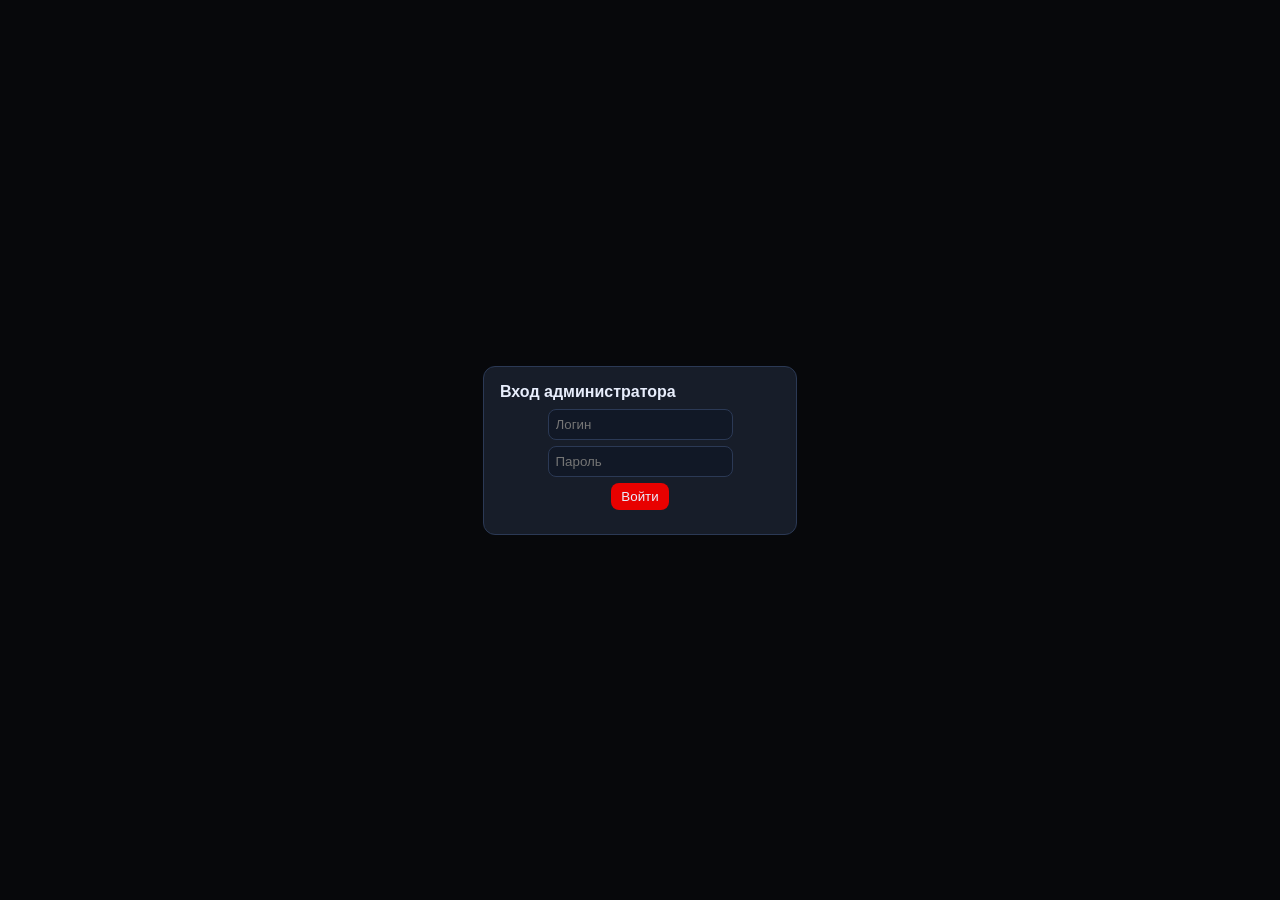
<file: admin.html>
<!DOCTYPE html>
<html lang="ru">
<head>
  <meta charset="UTF-8">
  <title>VR Admin</title>
  <meta name="viewport" content="width=device-width, initial-scale=1">
  <style>
    body{font-family:-apple-system,BlinkMacSystemFont,'Segoe UI',Roboto,Arial,sans-serif;background:#0f1218;color:#e8eefc;margin:0}
    header{padding:12px 16px;background:#171d29;border-bottom:1px solid #2b3955;display:flex;align-items:center;gap:10px}
    h1{font-size:16px;margin:0;color:#9fc3ff}
    .tabs{display:flex;gap:8px;margin-left:auto}
    .tab{border:1px solid #2b3955;background:#1a2131;color:#cfe3ff;padding:6px 10px;border-radius:999px;cursor:pointer}
    .tab.active{background:#4daaff;color:#fff;border-color:#4daaff}
    main{display:grid;grid-template-columns:1fr 1fr;gap:12px;padding:12px;align-items:start}
    .card{background:#171d29;border:1px solid #2b3955;border-radius:10px;padding:10px}
    .row{display:flex;gap:8px;align-items:center;justify-content:space-between;padding:6px 0;border-bottom:1px dashed rgba(255,255,255,0.07)}
    .row:last-child{border-bottom:none}
    .muted{color:#9aa8c4}
    .btn{border:none;border-radius:8px;background:#2a3550;color:#e8eefc;padding:6px 10px;cursor:pointer}
    .btn.primary{background:#E80100}
    .btn.warn{background:#8a2a2a}
    .btn.ok{background:#27b34c}
    input,textarea,select{background:#111826;color:#e8eefc;border:1px solid #2b3955;border-radius:8px;padding:7px}
    .list{max-height:70vh;overflow:auto}
    .pill{font-size:.9em;border:1px solid #2b3955;background:#1e2638;border-radius:999px;padding:2px 8px;color:#cfe3ff}
    .pill.status-pending   { background:#3a2c14; border-color:#6b4b14; color:#ffb84d; }
    .pill.status-approved  { background:#1f3a29; border-color:#2f7a4e; color:#6df59a; }
    .pill.status-shipped   { background:#1f3a29; border-color:#2f7a4e; color:#6df59a; }
    .pill.status-delivered { background:#1f3a29; border-color:#2f7a4e; color:#6df59a; }
    .pill.status-rejected  { background:#3a1f1f; border-color:#7a2f2f; color:#ff9b9b; }
    .flex{display:flex;gap:8px;align-items:center}
    .w100{width:100%}
    .split{display:grid;grid-template-columns:300px 1fr;gap:12px}
    .msg{padding:8px 10px;border-radius:10px;margin:6px 0;max-width:88%}
    .msg.user{background:#20283a}
    .msg.admin{background:#203020;margin-left:auto}
    .login-modal{position:fixed;inset:0;background:#0008;display:flex;align-items:center;justify-content:center}
    .login-box{background:#171d29;border:1px solid #2b3955;border-radius:12px;padding:16px;min-width:280px}
    .footer{padding:10px;text-align:center;color:#9aa8c4}
    .search{display:flex;gap:8px;margin-bottom:8px;flex-wrap:wrap}

    .chart-row{display:grid;grid-template-columns:34px 1fr 40px;gap:8px;align-items:center;margin:2px 0}
    .chart-row .bar{background:#101522;border:1px solid #2b3955;border-radius:6px;height:10px;overflow:hidden}
    .chart-row .fill{background:#4daaff;height:100%}

    .checkbox-container{display:flex;align-items:center;gap:8px;cursor:pointer;user-select:none}
    .checkbox-container input[type="checkbox"]{width:16px;height:16px}

    .ach-grid{display:grid;grid-template-columns:1fr;gap:6px}
    .ach-head{display:flex;gap:6px;align-items:center;flex-wrap:wrap;margin-bottom:6px}
    .badge{display:inline-block;padding:2px 8px;border-radius:999px;background:#1e2638;border:1px solid #2b3955;color:#cfe3ff;font-size:.85em}
    .badge.ok{background:#203020;border-color:#2f7a4e;color:#6df59a}
    .badge.err{background:#3a1f1f;border-color:#7a2f2f;color:#ff9b9b}
    .group-title{font-weight:800;letter-spacing:.04em;color:#9fc3ff;font-size:.9em;margin:8px 0 6px 0;text-transform:uppercase}
    .ach-row{display:flex;gap:8px;align-items:center;justify-content:space-between;padding:6px 0;border-bottom:1px dashed rgba(255,255,255,0.07)}
    .ach-row:last-child{border-bottom:none}
    .ach-id{color:#9aa8c4;font-size:.9em;margin-left:8px}
    .right-col{background:#141a25;border:1px solid #2b3955;border-radius:10px;padding:10px}
    .kbd{display:inline-block;background:#222d3f;border:1px solid #2b3955;border-radius:6px;padding:2px 6px;font-family:monospace;font-size:.86em;color:#cfe3ff}
    .hint{color:#9aa8c4;font-size:.95em;line-height:1.5}
    .hr{height:1px;background:#2b3955;margin:8px 0}
  </style>
</head>
<body>
  <header>
    <h1>VR Admin</h1>
    <div class="tabs">
      <button class="tab active" id="tab-claims">Заявки</button>
      <button class="tab" id="tab-devices">Устройства</button>
      <button class="tab" id="tab-backups">Бэкапы</button>
      <button class="tab" id="tab-logs">Логи</button>
      <button class="tab" id="tab-stats">Статистика</button>
      <button class="tab" id="tab-demo">DEMO</button>
      <button class="tab" id="tab-fb">Обратная связь</button>
      <button class="tab" id="tab-prizes">Призы</button>
      <button class="tab" id="tab-logout" title="Выйти">Logout</button>
    </div>
  </header>

  <!-- Заявки -->
  <main id="view-claims">
    <div class="card">
      <div class="search">
        <select id="claims-status" title="Статус">
          <option value="">Все статусы</option>
          <option value="pending">pending</option>
          <option value="approved">approved</option>
          <option value="rejected">rejected</option>
          <option value="shipped">shipped</option>
          <option value="delivered">delivered</option>
        </select>
        <label class="muted">с</label>
        <input type="date" id="claims-from" />
        <label class="muted">по</label>
        <input type="date" id="claims-to" />
        <button class="btn" onclick="resetPaging();loadClaims()">Применить</button>
        <button class="btn" onclick="exportClaimsCSV()">Экспорт CSV</button>
        <div style="margin-left:auto;display:flex;gap:6px;align-items:center;">
          <button class="btn" onclick="prevPage()">◀</button>
          <span class="muted" id="claims-page-label">1</span>
          <button class="btn" onclick="nextPage()">▶</button>
        </div>
      </div>
      <div class="list" id="claims-list"></div>
    </div>
    <div class="card">
      <div class="muted">Клик по заявке слева — для действий</div>
      <div id="claim-details" class="muted" style="margin-top:8px;">Ничего не выбрано</div>
      <div style="margin-top:10px;display:none" id="claim-actions">
        <div id="claim-meta" class="muted" style="margin-bottom:8px;"></div>

        <div class="flex"><label class="muted">Причина (для rejected):</label><input class="w100" id="claim-reason" placeholder="Причина..."></div>
        <div style="margin-top:8px;" class="flex">
          <button class="btn ok" onclick="updateClaim('approved')">Одобрить</button>
          <button class="btn warn" onclick="updateClaim('rejected')">Отклонить</button>
          <button class="btn" onclick="updateClaim('pending')">Вернуть в pending</button>
        </div>

        <hr style="border-color:#2b3955;margin:10px 0;">

        <div class="flex">
          <input class="w100" id="claim-tracking" placeholder="Трек‑номер (для shipped)">
          <button class="btn" onclick="setTracking()">Отправлено</button>
          <button class="btn" onclick="markDelivered()">Получено</button>
        </div>

        <hr style="border-color:#2b3955;margin:10px 0;">

        <div class="flex">
          <label class="muted" style="min-width:90px;">Цвет:</label>
          <select id="adm-color">
            <option value="">—</option>
            <option value="orange">оранжевый (ждёт)</option>
            <option value="green">зелёный (ок)</option>
            <option value="red">красный</option>
            <option value="violet">фиолетовый (напоминание)</option>
          </select>
        </div>
        <div class="flex" style="margin-top:6px;">
          <label class="muted" style="min-width:90px;">Метки:</label>
          <input class="w100" id="adm-tags" placeholder="через запятую">
        </div>
        <div class="flex" style="margin-top:6px;">
          <label class="muted" style="min-width:90px;">Напоминание:</label>
          <input type="datetime-local" id="adm-due">
        </div>
        <div class="flex" style="margin-top:6px;">
          <textarea id="adm-note" class="w100" placeholder="Заметка администратора"></textarea>
        </div>
        <div class="flex" style="margin-top:6px;">
          <button class="btn" onclick="saveClaimMeta()">Сохранить мета</button>
          <button class="btn warn" onclick="deleteClaim()">Удалить заявку</button>
        </div>

        <hr style="border-color:#2b3955;margin:10px 0;">

        <div class="muted">История</div>
        <div class="list" id="claim-events" style="max-height:240px;"></div>

        <hr style="border-color:#2b3955;margin:10px 0;">

        <div style="font-weight:700; margin-bottom:6px;">VIP — кошелёк пользователя</div>
        <div class="flex" style="flex-wrap:wrap; gap:6px;">
          <input id="vip-tg" placeholder="tg_id (опц.)" style="min-width:160px;">
          <input id="vip-user-id" placeholder="user_id (опц.)" style="min-width:260px;">
        </div>
        <div class="flex" style="margin-top:6px; flex-wrap:wrap; gap:6px;">
          <input id="vip-delta" placeholder="Δ коины (например, 100 или -50)" style="min-width:180px;">
          <input id="vip-reason" placeholder="Причина (например, bonus|penalty)" style="min-width:220px;">
        </div>
        <div class="flex" style="margin-top:6px; flex-wrap:wrap; gap:6px;">
          <button class="btn ok" onclick="adminVipAdjust(1)">Начислить</button>
          <button class="btn warn" onclick="adminVipAdjust(-1)">Списать</button>
          <button class="btn" onclick="quickVipBonus(100)">+100</button>
          <button class="btn" onclick="quickVipBonus(500)">+500</button>
        </div>
        <div class="muted" id="vip-tx-msg" style="margin-top:6px;"></div>
      </div>
    </div>
  </main>

  <!-- Устройства -->
  <main id="view-devices" style="display:none">
    <div class="card">
      <div class="search">
        <input id="dev-q" placeholder="Поиск device_hash / имя / tg_id..." class="w100">
        <button class="btn" onclick="loadDevices()">Искать</button>
      </div>
      <div class="list" id="devices-list"></div>
    </div>
    <div class="card">
      <div class="muted">Клик по устройству слева — для копирования device_hash</div>
      <div id="devices-details" class="muted" style="margin-top:8px;">—</div>
    </div>
  </main>

  <!-- Бэкапы -->
  <main id="view-backups" style="display:none">
    <div class="card">
      <div class="search">
        <button class="btn" onclick="loadBackups()">Обновить</button>
      </div>
      <div class="list" id="backups-list"></div>
    </div>
    <div class="card">
      <div class="muted">Просмотр бэкапа (read‑only)</div>
      <pre id="backup-viewer" style="max-height:70vh; overflow:auto; background:#0f1218; border:1px solid #2b3955; border-radius:10px; padding:10px; color:#cfe3ff;"></pre>
    </div>
  </main>

  <!-- Логи -->
  <main id="view-logs" style="display:none">
    <div class="card">
      <div class="search" style="gap:8px;">
        <select id="logs-type" title="Тип">
          <option value="">Все типы</option>
          <option value="claim_create">claim_create</option>
          <option value="claim_update">claim_update</option>
          <option value="claim_shipped">claim_shipped</option>
          <option value="claim_delivered">claim_delivered</option>
          <option value="claim_cancel">claim_cancel</option>
          <option value="feedback">feedback</option>
          <option value="tg_link">tg_link</option>
          <option value="backup_save">backup_save</option>
          <option value="backup_user_latest">backup_user_latest</option>
          <option value="event_ingest">event_ingest</option>
          <option value="event_denied">event_denied</option>
        </select>
        <label class="muted">с</label>
        <input type="datetime-local" id="logs-from">
        <label class="muted">по</label>
        <input type="datetime-local" id="logs-to">
        <input id="logs-pkey" placeholder="payload ключ (a.b.c)" style="min-width:180px;">
        <select id="logs-pop" title="Оператор">
          <option value="contains">contains</option>
          <option value="eq">=</option>
          <option value="ne">≠</option>
          <option value="gt">&gt;</option>
          <option value="lt">&lt;</option>
          <option value="ge">≥</option>
          <option value="le">≤</option>
        </select>
        <input id="logs-pval" placeholder="значение" style="min-width:140px;">
        <button class="btn" onclick="loadLogs()">Применить</button>
        <button class="btn" onclick="exportLogs('csv')">Экспорт CSV</button>
        <button class="btn" onclick="exportLogs('ndjson')">Экспорт NDJSON</button>
        <button class="btn warn" onclick="deleteSelectedLogs()">Удалить выбранные</button>
      </div>
      <div class="list" id="logs-list"></div>
    </div>
    <div class="card">
      <div class="muted">Детали лога</div>
      <pre id="log-details" style="max-height:70vh; overflow:auto; background:#0f1218; border:1px solid #2b3955; border-radius:10px; padding:10px; color:#cfe3ff;"></pre>
    </div>
  </main>

  <!-- Статистика -->
  <main id="view-stats" style="display:none">
    <div class="card">
      <div class="search">
        <button class="btn" onclick="loadMetrics()">Обновить</button>
      </div>
      <div id="metrics-box" class="list"></div>

      <div class="card" style="margin-top:8px;">
        <div style="font-weight:700;margin-bottom:8px;">Глобальная статистика — управление</div>
        <div class="row">
          <div>Общий выключатель</div>
          <div><label class="muted">masterEnabled</label> <input type="checkbox" id="gs-master"></div>
        </div>
        <div class="row">
          <div>Отправка с клиентов (/event)</div>
          <div><label class="muted">sendEnabled</label> <input type="checkbox" id="gs-send"></div>
        </div>
        <div class="row">
          <div>Показывать UI в приложении</div>
          <div><label class="muted">showUI</label> <input type="checkbox" id="gs-ui"></div>
        </div>
        <div class="row">
          <div>Требовать Turnstile</div>
          <div><label class="muted">requireTurnstile</label> <input type="checkbox" id="gs-ts"></div>
        </div>
        <div class="row">
          <div>Включить монитор в админке</div>
          <div><label class="muted">monitorEnabled</label> <input type="checkbox" id="gs-mon"></div>
        </div>
        <div class="row">
          <div>Собирать очередь клиентов</div>
          <div><label class="muted">collectClientQueue</label> <input type="checkbox" id="gs-cq"></div>
        </div>
        <div class="flex" style="margin-top:8px;">
          <button class="btn ok" onclick="saveGsConfig()">Сохранить</button>
          <button class="btn" onclick="loadGsConfig()">Обновить</button>
        </div>
      </div>
    </div>

    <div class="card">
      <div class="muted">Дополнительно</div>
      <div class="muted">Здесь можно будет добавить графики/гео после подключения соответствующих источников.</div>
      <div class="card" style="margin-top:8px;">
        <div style="font-weight:700;margin-bottom:6px;">Распределение (по часам/по дням) — рендерится в приложении у пользователей; в админке пока только сводка по цифрам</div>
        <div id="stats-note" class="muted">Данные берутся из /top?period=all|today|week|month</div>
      </div>
    </div>

    <div class="card" id="gs-health-card" style="margin-top:8px; display:none;">
      <div style="font-weight:700;margin-bottom:8px;">Монитор /event (последние 5 минут)</div>
      <div class="row"><div>OK</div><div class="muted" id="m-ok">0</div></div>
      <div class="row"><div>403 (Turnstile)</div><div class="muted" id="m-403">0</div></div>
      <div class="row"><div>429 (Rate limit)</div><div class="muted" id="m-429">0</div></div>
      <div class="row"><div>Иные отказы</div><div class="muted" id="m-other">0</div></div>
      <div class="row"><div>Очередь клиентов (avg / max)</div><div class="muted"><span id="m-q-avg">0</span> / <span id="m-q-max">0</span></div></div>
      <div class="flex" style="margin-top:8px;">
        <button class="btn" onclick="loadGsHealth()">Обновить</button>
      </div>
    </div>
  </main>

  <!-- DEMO -->
  <main id="view-demo" style="display:none">
    <div class="card">
      <div class="search" style="gap:8px;">
        <input id="demo-tg" placeholder="tg_id" value="118759359" style="min-width:160px;">
        <button class="btn" onclick="loadDemoPanel()">Загрузить</button>
      </div>

      <div class="row">
        <div>Режим</div>
        <div><label class="muted">DEMO</label> <input type="checkbox" id="demo-mode"></div>
      </div>

      <div class="row">
        <div>Имя в DEMO<br><span class="muted">(видно пользователю)</span></div>
        <div style="display:flex;gap:8px;align-items:center;">
          <input id="demo-dn" placeholder="VR Admin" style="min-width:160px;">
          <span class="badge" id="demo-level-pill" title="Текущий уровень демо-аккаунта">Уровень: —</span>
        </div>
      </div>

      <div class="flex" style="margin-top:8px;flex-wrap:wrap;gap:8px;">
        <button class="btn ok" onclick="saveDemoMode()">Сохранить режим</button>
        <button class="btn" onclick="buildAndSaveDemoBackup()">Сохранить DEMO‑бэкап</button>
        <button class="btn warn" onclick="resetDemoClaims()">Очистить DEMO‑заявки</button>
      </div>

      <div class="card" style="margin-top:8px;">
        <div class="ach-head">
          <div class="badge">Всего достижений: <b id="demo-total">—</b></div>
          <div class="badge ok">Отмечено: <b id="demo-checked">—</b></div>
          <div class="badge" id="demo-visible-badge">Видимых: —</div>
          <div class="badge" id="demo-secret-badge">Секретных: —</div>
        </div>

        <div class="flex" style="flex-wrap:wrap;gap:6px;margin-bottom:8px;">
          <button class="btn" onclick="markAllVisible(true)">Отметить видимые</button>
          <button class="btn" onclick="markAllSecret(true)">Отметить секретные</button>
          <button class="btn" onclick="markAll(true)">Отметить все 34</button>
          <button class="btn warn" onclick="markAll(false)">Снять всё</button>
        </div>

        <div class="flex" style="flex-wrap:wrap;gap:6px;margin-bottom:8px;">
          <button class="btn" onclick="preset5()">Пресет: 5 уровней</button>
          <button class="btn" onclick="presetFirstPrize()">Пресет: для 1‑го приза</button>
          <button class="btn" onclick="presetSecondPrize()">Пресет: для 2‑го приза</button>
        </div>

        <div id="demo-hint" class="muted" style="margin-bottom:8px;">—</div>

        <div id="demo-ach-box" class="list" style="max-height:60vh; padding-right:6px;"></div>
      </div>
    </div>

    <div class="card">
      <div style="font-weight:700;margin-bottom:8px;">DEMO‑заявки</div>
      <div class="flex" style="gap:8px; flex-wrap:wrap; margin-bottom:8px;">
        <input id="demo-device" placeholder="device_hash (опц.)" style="min-width:220px;">
        <button class="btn" onclick="demoLoadClaims()">Обновить</button>
      </div>
      <div id="demo-claims-list" class="list" style="max-height:40vh;"></div>
      <div class="flex" style="gap:6px; margin-top:8px; flex-wrap:wrap;">
        <input id="demo-claim-id" placeholder="claim_id" style="min-width:220px;">
        <input id="demo-tracking" placeholder="трек-номер (для shipped)" style="min-width:220px;">
      </div>
      <div class="flex" style="gap:6px; margin-top:8px; flex-wrap:wrap;">
        <button class="btn" onclick="demoSetShipped()">Отправлено (трек)</button>
        <button class="btn ok" onclick="demoSetDelivered()">Доставлено</button>
        <button class="btn warn" onclick="resetDemoClaims()">Очистить DEMO‑заявки</button>
      <div class="card" style="margin-top:8px;">
        <div style="font-weight:700;margin-bottom:8px;">🎬 Автосценарий</div>

        <div class="row">
          <div>Статус</div>
          <div id="scenario-status" class="badge">не запущен</div>
        </div>

        <div class="row">
          <div>Текущий этап</div>
          <div id="scenario-stage" class="muted">—</div>
        </div>

        <div class="row">
          <div>Выполнено достижений</div>
          <div id="scenario-achievements" class="muted">0</div>
        </div>

        <div class="flex" style="margin-top:8px; flex-wrap:wrap; gap:6px;">
          <label>Скорость:</label>
          <select id="scenario-speed">
            <option value="1">1x</option>
            <option value="2">2x</option>
            <option value="5">5x</option>
            <option value="10">10x</option>
            <option value="0">Мгновенно</option>
          </select>

          <label class="checkbox-container">
            <input type="checkbox" id="scenario-auto-prizes">
            <span>Авто-выбор призов</span>
          </label>
        </div>

        <div class="flex" style="margin-top:8px; flex-wrap:wrap; gap:6px;">
          <button class="btn ok" onclick="startScenario()">▶️ Запустить</button>
          <button class="btn" onclick="pauseScenario()">⏸ Пауза</button>
          <button class="btn warn" onclick="resetScenario()">🔄 Сбросить</button>
          <button class="btn" onclick="refreshScenarioStatus()">Обновить статус</button>
        </div>

        <div class="muted" id="scenario-hint" style="margin-top:8px;">
          Автосценарий последовательно выполняет все достижения с настраиваемой скоростью.
          После выполнения всех видимых достижений требуется выбор приза.
        </div>
      </div>
      </div>
    </div>

    <div class="right-col">
      <div style="font-weight:700;margin-bottom:8px;">Как пользоваться DEMO</div>
      <div class="hint">
        <p><b>Режим DEMO</b> позволяет эмулировать прогресс выбранного tg_id, не влияя на реальные данные и общую статистику.</p>
        <div class="hr"></div>
        <p><b>Шаги:</b></p>
        <ol>
          <li>Укажите <span class="kbd">tg_id</span> и нажмите <span class="kbd">Загрузить</span>.</li>
          <li>Включите тумблер <span class="kbd">DEMO</span> и задайте «Имя в DEMO» (по умолчанию “VR Admin”). Нажмите <span class="kbd">Сохранить режим</span>.</li>
          <li>Выберите нужные достижения галочками или используйте пресеты.</li>
          <li>Нажмите <span class="kbd">Сохранить DEMO‑бэкап</span>. Откройте приложение под этим tg_id — прогресс загрузится автоматически.</li>
        </ol>
        <div class="hr"></div>
        <p><b>Заявки в DEMO:</b> создавайте их в приложении как обычно. В DEMO события /event не портят глобальные счётчики, заявка сохраняется в песочнице.</p>
        <p><b>Индикатор уровня</b> справа от имени показывает текущий прогресс: X / 34.</p>
      </div>
    </div>
  </main>

  <!-- Обратная связь -->
  <main id="view-fb" style="display:none">
    <div class="card">
      <div class="search">
        <input id="fb-q" placeholder="Поиск кода/устройства..." class="w100">
        <button class="btn" onclick="loadThreads()">Искать</button>
      </div>
      <div class="list" id="thread-list"></div>
    </div>
    <div class="card">
      <div id="thread-head" class="muted">Выберите тред слева</div>
      <div class="list" id="msg-list" style="height:50vh;"></div>
      <div class="flex" style="margin-top:8px;">
        <input id="fb-reply" class="w100" placeholder="Ответить...">
        <button class="btn primary" onclick="sendReply()">Отправить</button>
      </div>
    </div>
  </main>

  <!-- Призы -->
  <main id="view-prizes" style="display:none">
    <div class="card">
      <div class="search">
        <button class="btn" onclick="loadPrizesAdmin()">Обновить</button>
      </div>
      <div class="list" id="adm-prizes-list"></div>
    </div>
    <div class="card">
      <div style="font-weight:700;margin-bottom:8px;">Редактор</div>
      <div class="flex" style="flex-direction:column;gap:6px;">
        <input id="adm-prize-id" placeholder="ID (пусто для нового)">
        <input id="adm-prize-title" placeholder="Название">
        <input id="adm-prize-short" placeholder="Коротко">
        <textarea id="adm-prize-long" class="w100" placeholder="Описание"></textarea>
        <input id="adm-prize-img" placeholder="URL картинки (img/...)">
        <div class="flex">
          <button class="btn ok" onclick="savePrize()">Сохранить</button>
          <button class="btn warn" onclick="deletePrize()">Удалить</button>
        </div>
      </div>
    </div>
  </main>

  <div class="footer">v1 • Basic Auth • Работает только по HTTPS</div>

  <div id="login" class="login-modal" style="display:none;">
    <div class="login-box">
      <div style="font-weight:700;margin-bottom:8px;">Вход администратора</div>
      <div class="flex" style="flex-direction:column;gap:6px;">
        <input id="adm-user" placeholder="Логин">
        <input id="adm-pass" placeholder="Пароль" type="password">
        <button class="btn primary" onclick="adminLogin()">Войти</button>
      </div>
      <div id="login-err" class="muted" style="margin-top:8px;color:#ffb3b3;"></div>
    </div>
  </div>

  <!-- Один главный модуль -->
  <script type="module" src="admin/main-admin.js"></script>
</body>
</html>
</file>
